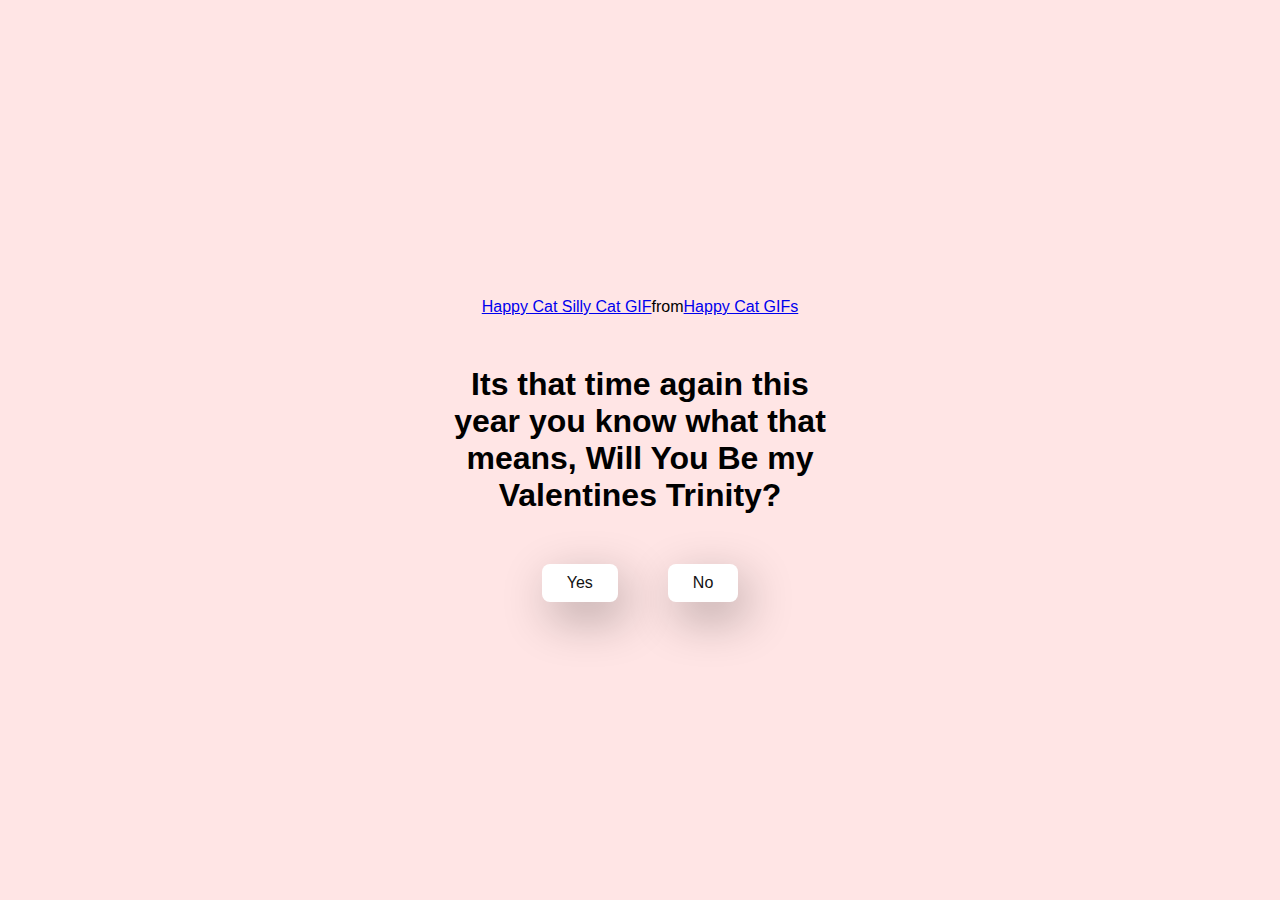
<file: Index.html>
<!DOCTYPE html>
<html lang="en">
 <head>
    <meta charset="UTF-8">
    <meta name="viewport" content="width=device-width, initial-scale=1.0">
    <title>Will she say yes</title>

    <link rel="stylesheet" href="styles.css"/>
 </head>
 <body>
    <div class="container">
        <div class="tenor-gif-embed" 
        data-postid="11748501437476694103" 
        data-share-method="host" 
        data-aspect-ratio="0.730924" 
        data-width="100%">
        <a href="https://tenor.com/view/happy-cat-silly-cat-happy-cat-smile-gif-11748501437476694103">Happy Cat Silly Cat GIF</a>from 
        <a href="https://tenor.com/search/happy+cat-gifs">Happy Cat GIFs</a></div> 
        <script
        type="text/javascript" 
          async 
          src="https://tenor.com/embed.js">
        </script>
        <h1>Its that time again this year you know what that means, Will You Be my Valentines Trinity?</h1>
        <div class = "btn">
           <a href="yes.html">Yes</a>
           <a href="no1.html">No</a>
        </div>
    </div>
 </body>
</html>
</file>
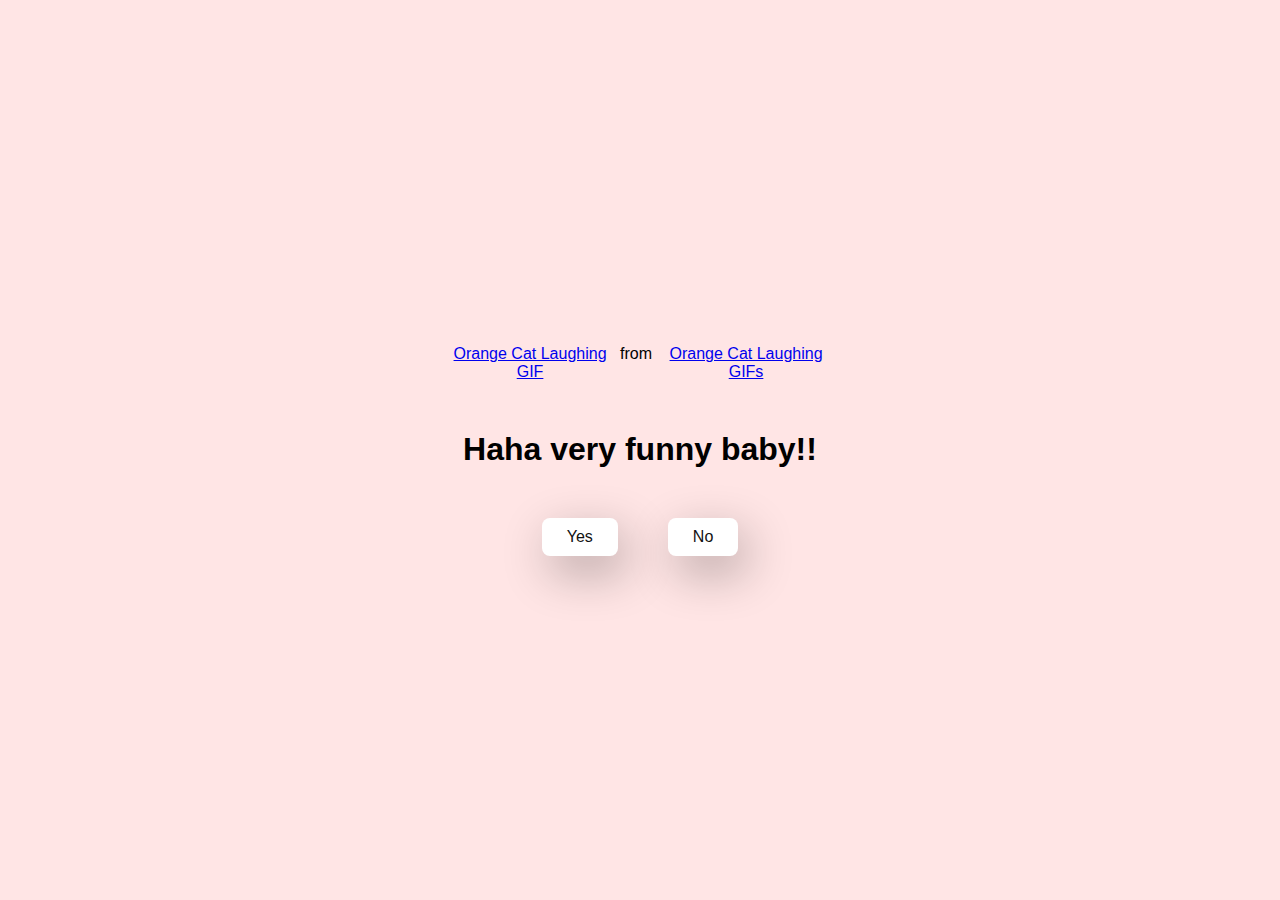
<file: no1.html>
<!DOCTYPE html>
<html lang="en">
 <head>
    <meta charset="UTF-8">
    <meta name="viewport" content="width=device-width, initial-scale=1.0">
    <title>Will she say yes</title>

    <link rel="stylesheet" href="styles.css">
 </head>
 <body>
    <div class="container">
        <div class="tenor-gif-embed" 
          data-postid="13031147940704744720" 
          data-share-method="host" 
          data-aspect-ratio="1.03889" 
          data-width="100%">
          <a href="https://tenor.com/view/orange-cat-laughing-gif-13031147940704744720">Orange Cat Laughing GIF</a>from 
          <a href="https://tenor.com/search/orange+cat+laughing-gifs">Orange Cat Laughing GIFs</a>
        </div>
        <script 
         type="text/javascript" 
         async 
         src="https://tenor.com/embed.js"></script>
        
        <h1>Haha very funny baby!!</h1>
        <div class = "btn">
           <a href="yes.html">Yes</a>
           <a href="no2.html">No</a>
        </div>
    </div>
 </body>
</html>
</file>
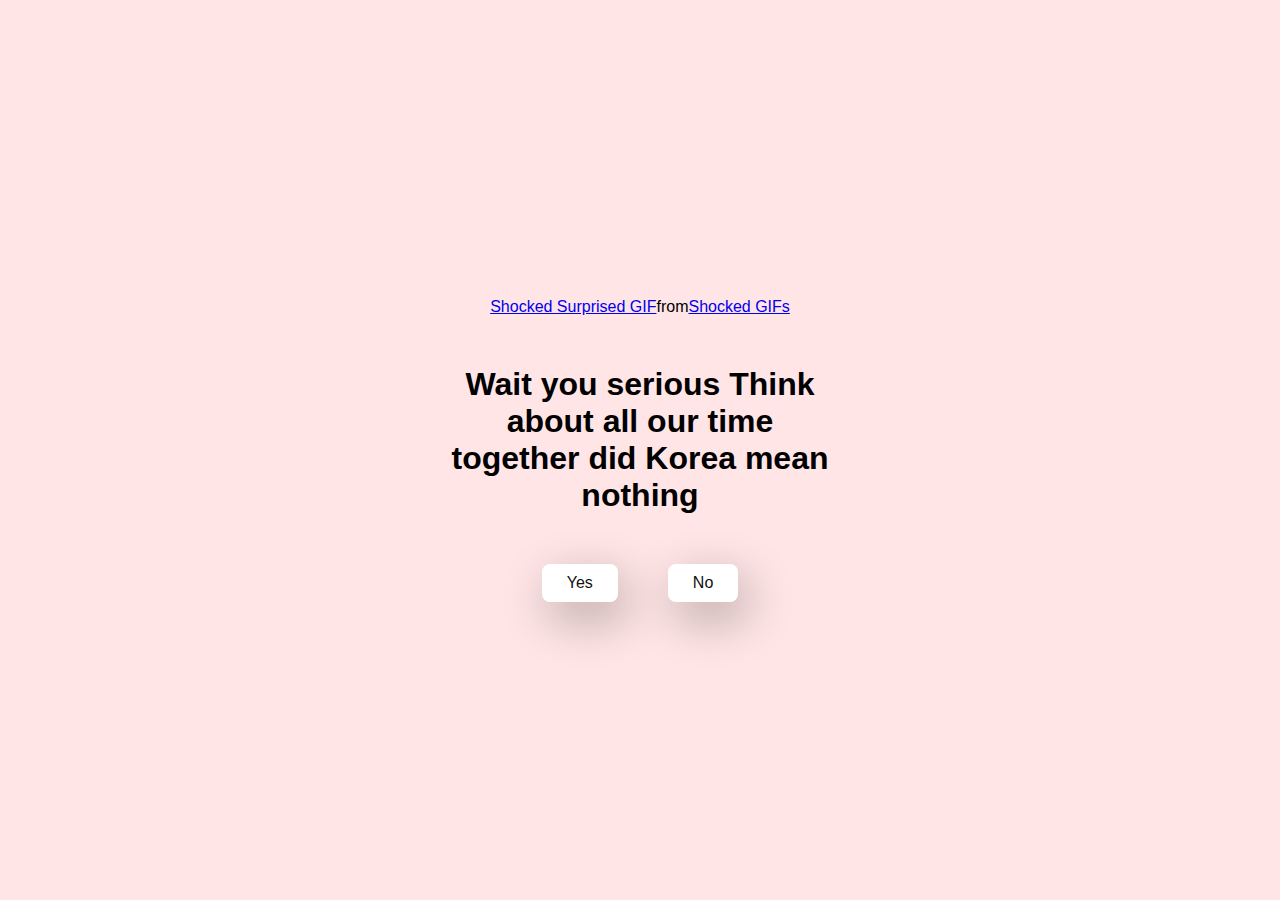
<file: no2.html>
<!DOCTYPE html>
<html lang="en">
 <head>
    <meta charset="UTF-8">
    <meta name="viewport" content="width=device-width, initial-scale=1.0">
    <title>Will she say yes</title>

    <link rel="stylesheet" href="styles.css">
 </head>
 <body>
    <div class="container">
        <div class="tenor-gif-embed" 
          data-postid="635629308990545194" 
          data-share-method="host" 
          data-aspect-ratio="0.566265" 
          data-width="100%">
          <a href="https://tenor.com/view/shocked-surprised-gasp-what-cat-shock-gif-635629308990545194">Shocked Surprised GIF</a>
          from <a href="https://tenor.com/search/shocked-gifs">Shocked GIFs</a>
        </div> 
        <script 
          type="text/javascript" 
          async 
          src="https://tenor.com/embed.js">
        </script>
        
        <h1>Wait you serious Think about all our time together did Korea mean nothing</h1>
        <div class = "btn">
           <a href="yes.html">Yes</a>
           <a href="no3.html">No</a>
        </div>
    </div>
 </body>
</html>
</file>
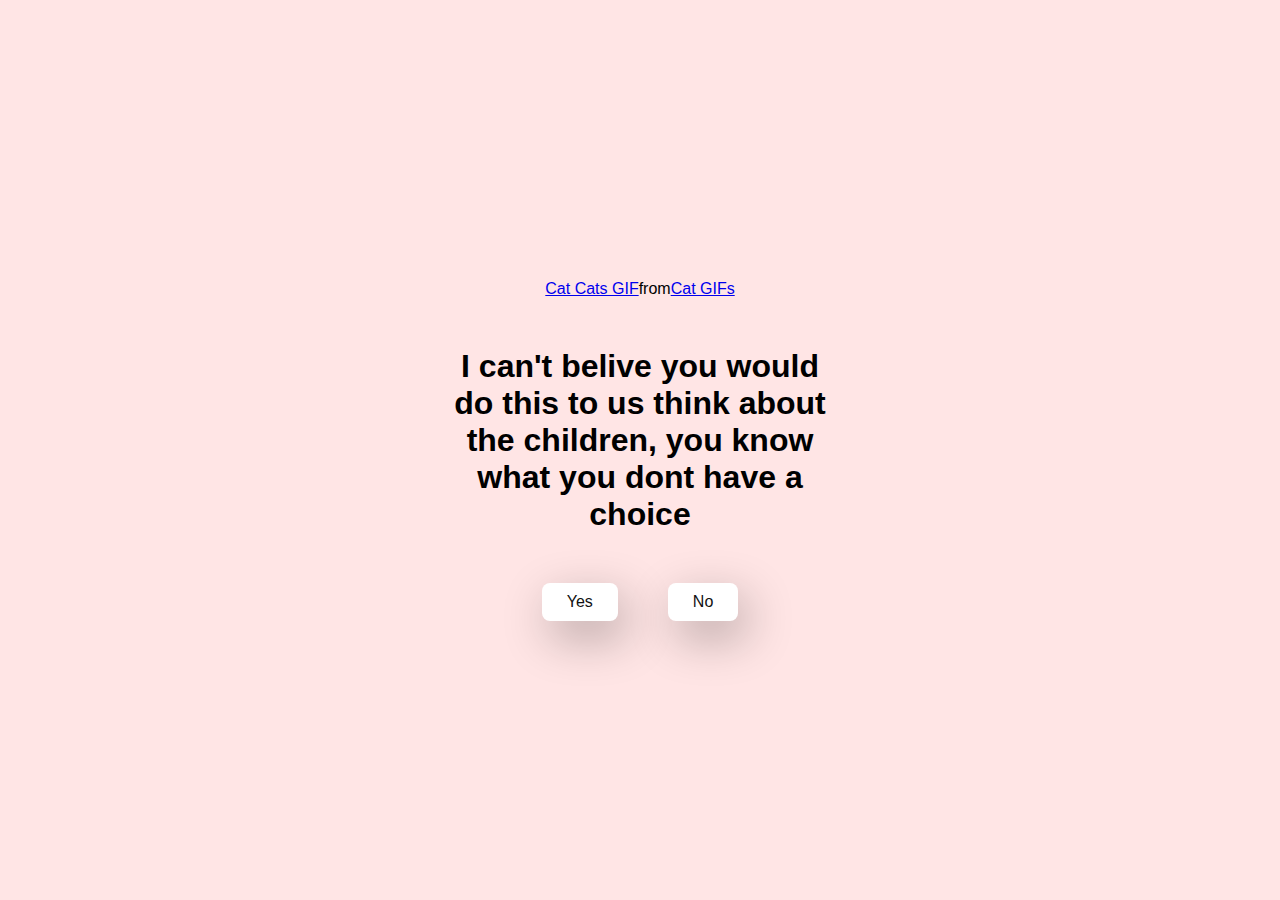
<file: no3.html>
<!DOCTYPE html>
<html lang="en">
 <head>
    <meta charset="UTF-8">
    <meta name="viewport" content="width=device-width, initial-scale=1.0">
    <title>Will she say yes</title>

    <link rel="stylesheet" href="styles.css">
 </head>
 <body>
    <div class="container">
        <div class="tenor-gif-embed" 
          data-postid="17010424884748616697" 
          data-share-method="host" 
          data-aspect-ratio="1" 
          data-width="100%">
          <a href="https://tenor.com/view/cat-cats-orange-cat-orange-cats-cat-weird-gif-17010424884748616697">Cat Cats GIF</a>
          from <a href="https://tenor.com/search/cat-gifs">Cat GIFs</a>
        </div> 
        <script 
         type="text/javascript" 
         async 
         src="https://tenor.com/embed.js">
        </script>
        
        <h1>I can't belive you would do this to us think about the children, you know what you dont have a choice</h1>
        <div class = "btn">
           <a href="yes.html">Yes</a>
           <a href="#" id="move-random">No</a>
        </div>
    </div>

    <script src="./script.js"></scriptsrc></script>
 </body>
</html>
</file>
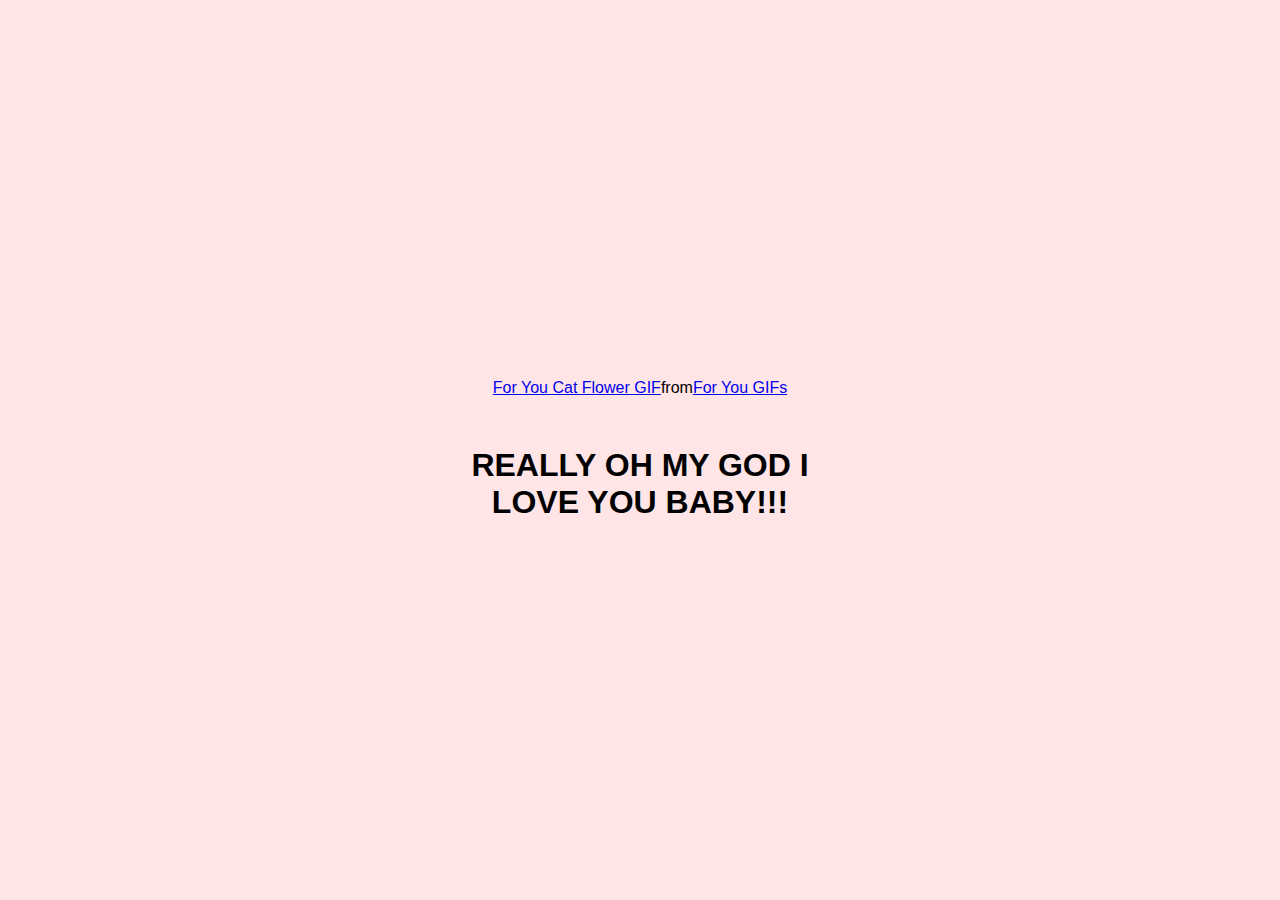
<file: yes.html>
<!DOCTYPE html>
<html lang="en">
 <head>
    <meta charset="UTF-8">
    <meta name="viewport" content="width=device-width, initial-scale=1.0">
    <title>Will she say yes</title>

    <link rel="stylesheet" href="styles.css">
 </head>
 <body>
    <div class="container">
        <div class="tenor-gif-embed" 
          data-postid="15053298681215141616" 
          data-share-method="host" 
          data-aspect-ratio="0.748996" 
          data-width="100%">
          <a href="https://tenor.com/view/for-you-cat-flower-flower-cat-cute-cat-cat-holding-flower-gif-15053298681215141616">For You Cat Flower GIF</a>
          from <a href="https://tenor.com/search/for+you-gifs">For You GIFs</a>
        </div> 
        <script 
          type="text/javascript" 
          async 
          src="https://tenor.com/embed.js">
        </script>
        <h1>REALLY OH MY GOD I LOVE YOU BABY!!!</h1>
        </div>
    </div>
 </body>
</html>
</file>
<file: styles.css>
* {
    margin: 0;
    padding: 0;
    box-sizing: border-box;
    font-family: sans-serif;
}

body {
    width: 100%;
    min-height: 100vh;
    display: flex;
    justify-content: center;
    align-items: center;
    background-color: #ffe5e5;

}

.container {
   display: flex;
   flex-direction: column;
   text-align: center;
   align-items: center;
   gap: 50px;
   max-width: 400px;
   margin: 50px;
}
.container .tenor-gif-embed {
    display: flex;
    max-width: 200xp;
}

.container .btn { 
    display: flex;
    gap: 50px;
}

.btn a { 
    text-decoration: none;
    color: #111;
    background: #fff;
    padding: 10px 25px;
    border-radius: 8px;
    box-shadow: 0.5rem 1rem 3rem hsl(0, 0%, 0%, 
    0.3);
}
</file>
